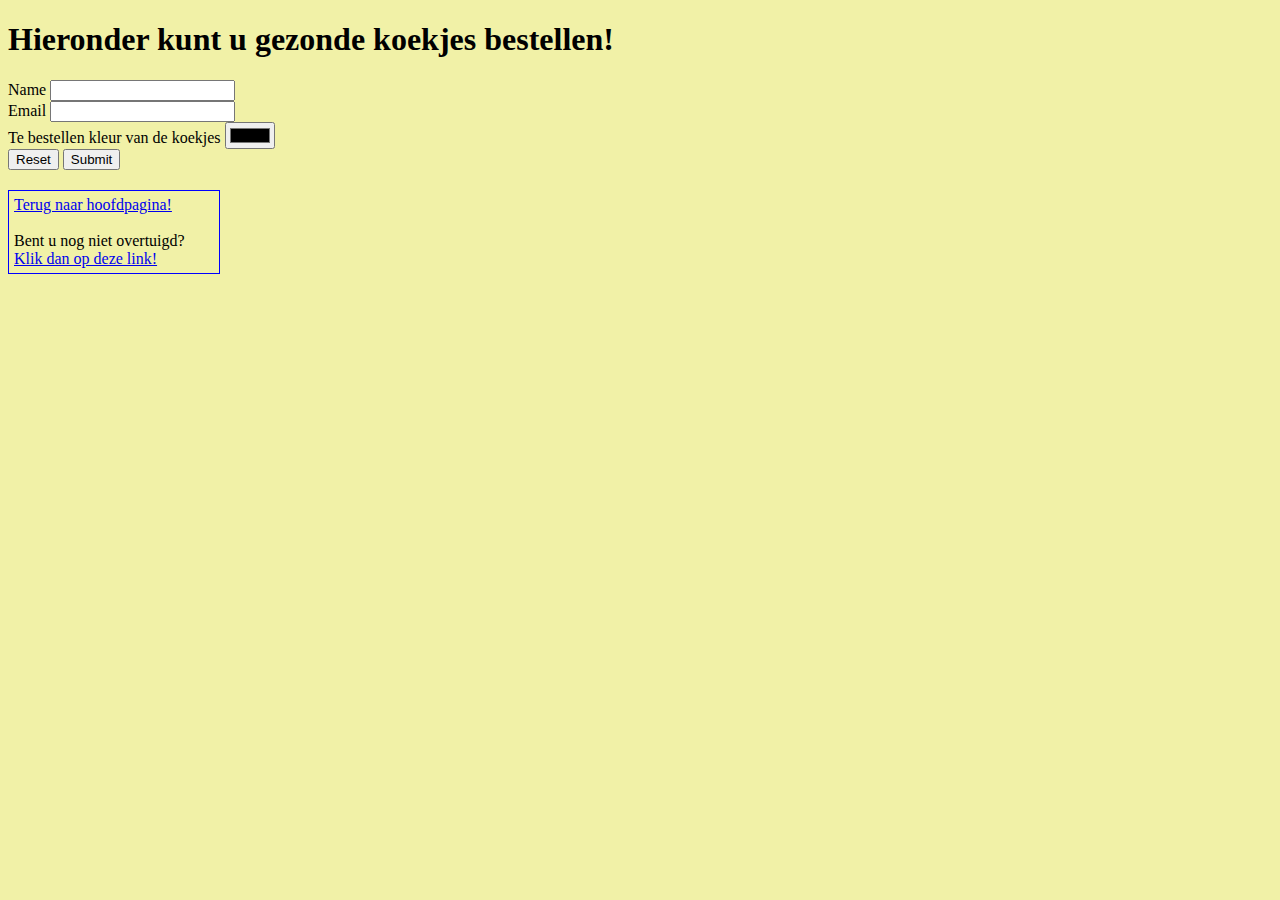
<file: order.html>
<!DOCTYPE html>
<html lang="en">
  <head>
    <meta charset="UTF-8" />
    <meta name="viewport" content="width=device-width, initial-scale=1.0" />
    <link rel="stylesheet" href="styles.css" />
    <title>Order Healty Cookies</title>
  </head>
  <body>
    <header><h1>Hieronder kunt u gezonde koekjes bestellen!</h1></header>
    <nav></nav>
    <main>
      <form name="contact" method="POST" data-netlify="true">
        <div>
          <label for="name">Name</label>
          <input type="text" name="name" id="name" required />
        </div>
        <div>
          <label for="email">Email</label>
          <input type="email" name="email" id="email" required />
        </div>
        <div>
          <label for="color">Te bestellen kleur van de koekjes</label>
          <input type="color" name="color" id="color" />
        </div>
        <button type="reset">Reset</button>
        <button type="submit">Submit</button>
      </form>
    </main>

    <footer class="navv">
      <a href="index.html">Terug naar hoofdpagina!</a>
      <br /><br />
      Bent u nog niet overtuigd?
      <a target="_blank" href="https://www.tastykokos.nl/"
        >Klik dan op deze link!</a
      >
    </footer>
  </body>
</html>
</file>
<file: styles.css>
body {
  background-color: rgb(241, 241, 167);
}

ul {
  list-style-type: none;
}

li {
  display: inline;
}

img {
  width: 100%;
}

h1 {
  font-family: "Balsamiq Sans", cursive;
}

figure {
  border: 8px groove lightblue;
  margin: 50px 100px 50px 100px;
  padding: 30px 30px 30px 30px;
}

.fg {
  width: 300px;
  border: 1px solid black;
}
.fg {
  display: flex;
  width: 100%;
  justify-content: flex-start;
  flex-wrap: wrap;
}

figcaption {
  font-family: "Balsamiq Sans", cursive;
  font-size: 0.8em;
}

.navv {
  width: 200px;
  margin-top: 20px;
  padding: 5px;
  border: 1px solid blue;
}

.container {
  height: 1000px;
  display: grid;
  grid-gap: 3px;

  grid-template-areas:
    "h h h h h h h h h h h h"
    "n n n n n n n n n n n n"
    "m m m m m m m m m m m m"
    "f f f f f f f f f f f f";
}

.h {
  grid-area: h;
}
.n {
  grid-area: n;
}
.m {
  grid-area: m;
}
.f {
  grid-area: f;
}

@media (min-width: 768px) {
  img {
    width: 75%;
  }
}

@media (min-width: 1024px) {
  img {
    width: 50%;
  }
  p {
    font-family: "Balsamiq Sans", cursive;
  }
}

@media (min-width: 1280px) {
  img {
    width: 40%;
  }
}
</file>
